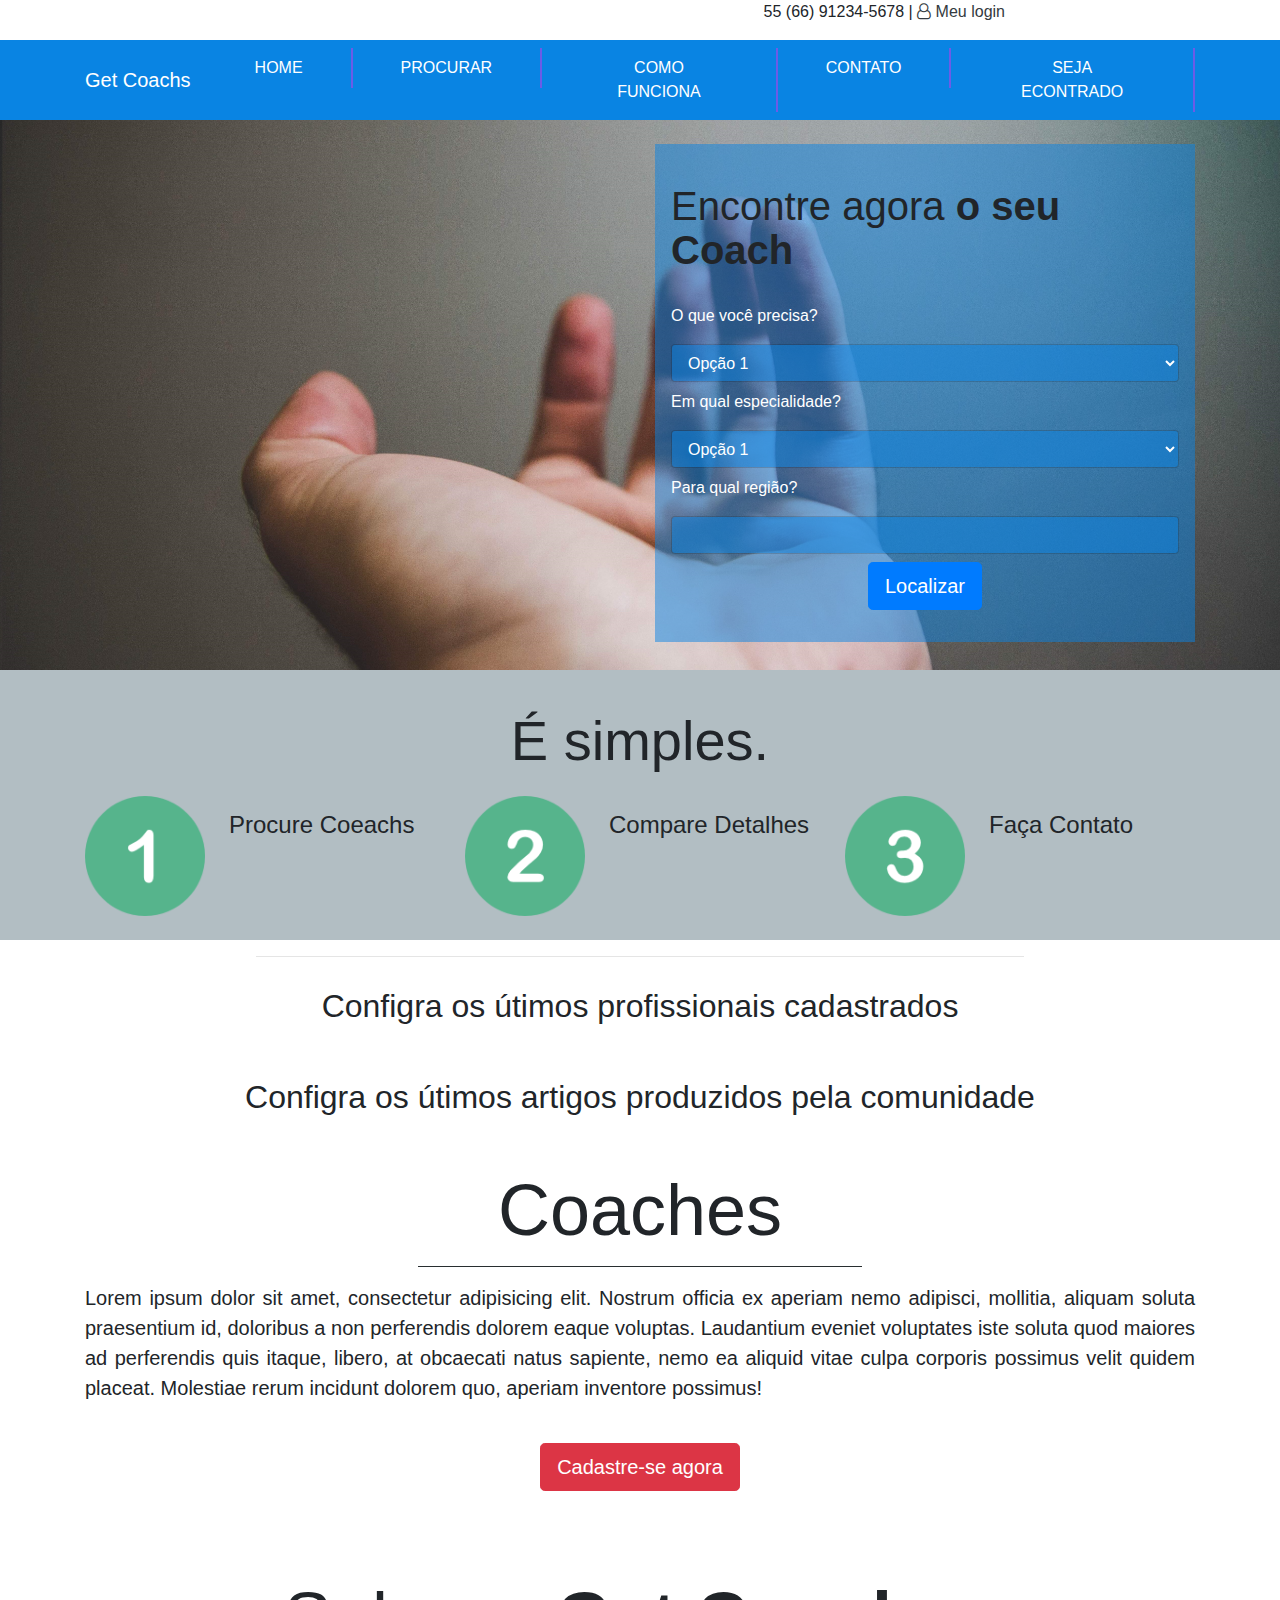
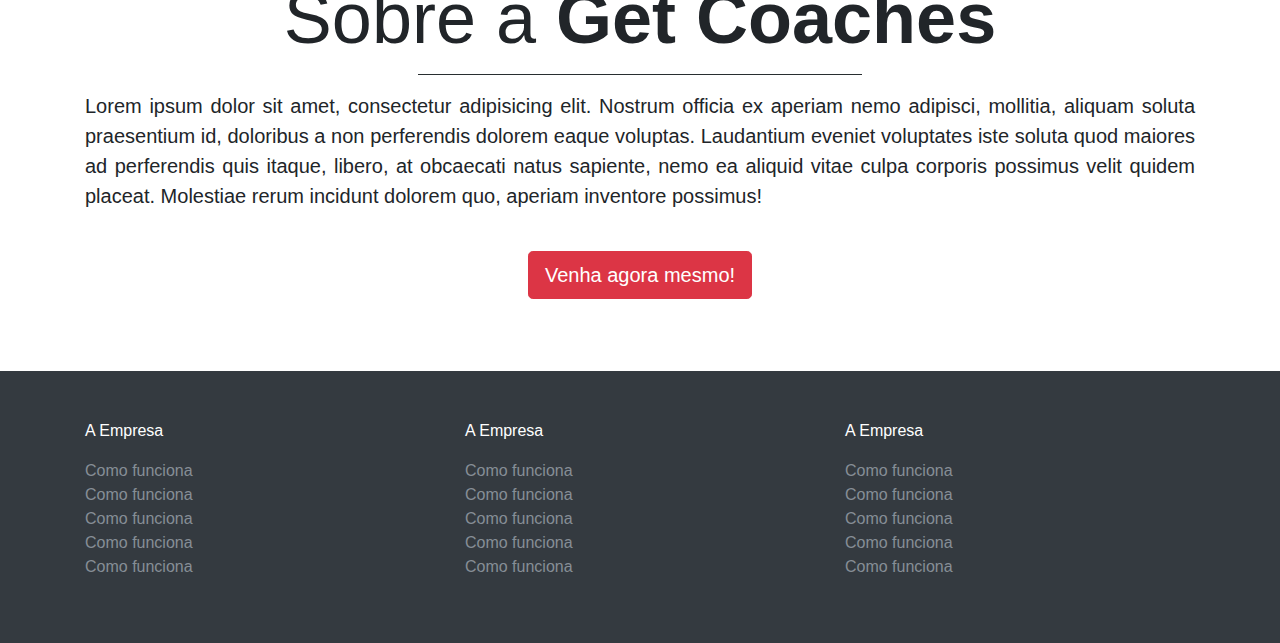
<file: index.html>
<!DOCTYPE html>
<html class="no-js" lang="en">
    <head>
        <meta http-equiv="x-ua-compatible" content="ie=edge">
        <meta name="viewport" content="width=device-width, initial-scale=1.0" />
        <link rel="stylesheet" href="css/font-awesome.min.css">
        <link rel="stylesheet" href="css/bootstrap.css">
        <link rel="stylesheet" href="css/animate.min.css">
        <link rel="stylesheet" href="css/style.css">
        <title>Get Coachs - Os melhores Coachs, Mentores e Analistas de Assessment Estão todos aqui!</title>
        
    </head>

    <body>
        <div class="container">
            <div class="row">
                <div class="col-8 mx-auto">
                    <div class="contato">
                        <p class="text-right">
                            55 (66) 91234-5678 | <a class="text-dark" href="#"><i class="fa fa-user-o"></i> Meu login</a>
                         </p>
                    </div>
                </div>
            </div>
        </div>
        <nav class="navbar navbar-expand-sm">
            <div class="container">
                <a class="navbar-brand text-white " href="#">Get Coachs</a>
                <button 
                    class="navbar-toggler"
                    data-toggle="collapse"
                    data-target="#navBar"
                    >
                    <span class=" navbar-toggler-icon"></span>
                </button>

                <div id="navBar" class="collapse navbar-collapse">
                    <ul class="navbar-nav text-uppercase">
                        <li class="nav-item">
                            <a href="#" class="px-5 nav-link text-center text-white home-option">Home</a>
                        </li>
                        <li class="nav-item">
                            <a href="#" class="px-5 nav-link text-center home-option text-white ">Procurar</a>
                        </li>
                        <li class="nav-item">
                            <a href="#" class="px-5 nav-link text-center home-option text-white ">como funciona</a>
                        </li>
                        <li class="nav-item">
                            <a href="#" class="px-5 nav-link text-center home-option text-white ">contato</a>
                        </li>
                        <li class="nav-item">
                            <a href="#" class="px-5 nav-link text-center home-option text-white ">seja econtrado</a>
                        </li>
                    </ul>
                </div>
            </div>
        </nav>

        <main>       
            <div class="home">
                <div class="bg-overlay">
                    <div class="container py-4">
                        <div class="row">
                            <div class="col-md-6 ml-auto">
                                
                                <form action="busca.html" class="form-overlay p-3">
                                    <p class="py-4 h1 font-weight-normal">
                                        Encontre agora <strong>o seu Coach</strong>
                                    </p>
                                    <label class="text-white" for="coach">O que você precisa?</label>
                                    <select name="" id="" class="form-control my-2">
                                        <option value="">Opção 1</option>
                                        <option value="">Opção 2</option>
                                        <option value="">Opção 3</option>
                                        <option value="">Opção 4</option>
                                    </select>

                                    <label class="text-white" for="coach">Em qual especialidade?</label>

                                    <select name="" id="" class="form-control my-2">
                                        <option value="">Opção 1</option>
                                        <option value="">Opção 2</option>
                                        <option value="">Opção 3</option>
                                        <option value="">Opção 4</option>
                                    </select>
                                    <label class="text-white" for="coach">Para qual região?</label>

                                    <input type="text" class="form-control my-2">
                                    <p class="text-center">
                                        <input class="btn btn-primary btn-lg" type="submit" value="Localizar">
                                    </p>
                                </form>
                            </div>
                        </div>
                    </div>
                </div>
            </div>
            <div class="tres-passos py-3">
                <div class="container">
                    <div class="row">
                        <div class="col-12">
                            <p class="text-center display-4 my-4">
                                É simples.
                            </p>
                        </div>
                    </div>
                    <div class="row">
                        
                    <div class="col-md-4 col-xs-12 mb-2">
                        <div class="media">
                            <img class="mr-4" width="120px" src="img/one.png" alt="">
                            <div class="media-body">
                                <p class="h4 mt-3">
                                    Procure Coeachs
                                </p>
                            </div>
                        </div>
                        
                    </div>

                    <div class="col-md-4 col-xs-12 mb-2">
                        <div class="media">
                            <img class="mr-4" width="120px" src="img/two.png" alt="">
                            <div class="media-body">
                                <p class="h4 mt-3">
                                    Compare Detalhes
                                </p>
                            </div>
                        </div>
                    </div>

                    <div class="col-md-4 col-xs-12 mb-2">
                        <div class="media">
                            <img class="mr-4" width="120px" src="img/three.png" alt="">

                            <div class="media-body">
                                <p class="h4 mt-3">
                                    Faça Contato
                                </p>
                            </div>
                        </div>
                    </div>
                    </div>
                </div>
            </div>
        </main>
        <hr width="60%">

        <div class="ultimos-cadastrados py-3 mb-3">
            <div class="container">
                <div class="row">
                    <div class="col-md-12">
                        <p class="text-center h2 font-weight-normal">
                            Configra os útimos profissionais cadastrados
                        </p>
                    </div>
                </div>
            </div>
        </div>
        <div class="ultimos-artigos py-3 mb-3">
            <div class="container">
                <div class="row">
                    <div class="col-md-12">
                        <p class="text-center h2 font-weight-normal">
                            Configra os útimos artigos produzidos pela comunidade
                        </p>
                    </div>
                </div>
            </div>
        </div>

        <div class="coaches py-3 mb-3">
            <div class="container">
                <div class="row">
                    <div class="col-md-12">
                        <p class="text-center display-3 font-weight-normal">
                            Coaches
                        </p>
                        <hr style="width: 40%; min-width: 100px; background-color: rgba(45, 52, 54,1.0); ">
                        <p class="text-justify lead">
                            Lorem ipsum dolor sit amet, consectetur adipisicing elit. Nostrum officia ex aperiam nemo adipisci, mollitia, aliquam soluta praesentium id, doloribus a non perferendis dolorem eaque voluptas. Laudantium eveniet voluptates iste soluta quod maiores ad perferendis quis itaque, libero, at obcaecati natus sapiente, nemo ea aliquid vitae culpa corporis possimus velit quidem placeat. Molestiae rerum incidunt dolorem quo, aperiam inventore possimus!
                        </p>
                        <p class="text-center py-4">
                            <a class="btn btn-lg btn-danger" href="#">Cadastre-se agora</a>
                        </p>
                    </div>
                </div>
            </div>
        </div>

        <div class="coaches py-3 mb-3">
            <div class="container">
                <div class="row">
                    <div class="col-md-12">
                        <p class="text-center display-3 font-weight-normal">
                            Sobre a <strong>Get Coaches</strong>
                        </p>
                        <hr style="width: 40%; min-width: 100px; background-color: rgba(45, 52, 54,1.0); ">
                        <p class="text-justify lead">
                            Lorem ipsum dolor sit amet, consectetur adipisicing elit. Nostrum officia ex aperiam nemo adipisci, mollitia, aliquam soluta praesentium id, doloribus a non perferendis dolorem eaque voluptas. Laudantium eveniet voluptates iste soluta quod maiores ad perferendis quis itaque, libero, at obcaecati natus sapiente, nemo ea aliquid vitae culpa corporis possimus velit quidem placeat. Molestiae rerum incidunt dolorem quo, aperiam inventore possimus!
                        </p>
                        <p class="text-center py-4">
                            <a class="btn btn-lg btn-danger" href="#">Venha agora mesmo!</a>
                        </p>
                    </div>
                </div>
            </div>
        </div>

        <div class="footer py-5 bg-dark">
            <div class="container">
                <div class="row">
                    <div class="col-md-4 col-xs-12">
                        <p class="text-white">A Empresa</p>
                        <ul class="list-unstyled">
                            <li class="">
                                <a href="#" class="my-4 text-muted">Como funciona</a>
                            </li>
                            <li class="">
                                <a href="#" class="my-4 text-muted">Como funciona</a>
                            </li>
                            <li class="">
                                <a href="#" class="my-4 text-muted">Como funciona</a>
                            </li>
                            <li class="">
                                <a href="#" class="my-4 text-muted">Como funciona</a>
                            </li>
                            <li class="">
                                <a href="#" class="my-4 text-muted">Como funciona</a>
                            </li>
                        </ul>
                    </div>
                    <div class="col-md-4 col-xs-12">
                        <p class="text-white">A Empresa</p>
                        <ul class="list-unstyled">
                            <li class="">
                                <a href="#" class="my-4 text-muted">Como funciona</a>
                            </li>
                            <li class="">
                                <a href="#" class="my-4 text-muted">Como funciona</a>
                            </li>
                            <li class="">
                                <a href="#" class="my-4 text-muted">Como funciona</a>
                            </li>
                            <li class="">
                                <a href="#" class="my-4 text-muted">Como funciona</a>
                            </li>
                            <li class="">
                                <a href="#" class="my-4 text-muted">Como funciona</a>
                            </li>
                        </ul>
                    </div>
                    <div class="col-md-4 col-xs-12">
                        <p class="text-white">A Empresa</p>
                        <ul class="list-unstyled">
                            <li class="">
                                <a href="#" class="my-4 text-muted">Como funciona</a>
                            </li>
                            <li class="">
                                <a href="#" class="my-4 text-muted">Como funciona</a>
                            </li>
                            <li class="">
                                <a href="#" class="my-4 text-muted">Como funciona</a>
                            </li>
                            <li class="">
                                <a href="#" class="my-4 text-muted">Como funciona</a>
                            </li>
                            <li class="">
                                <a href="#" class="my-4 text-muted">Como funciona</a>
                            </li>
                        </ul>
                    </div>
                </div>
            </div>
        </div>

        <script src="js/jquery.min.js"></script>
        <script src="js/popper.min.js"></script>
        <script src="js/bootstrap.min.js"></script>
        <script src="js/wow.min.js"></script>

        <script>
        </script>
    </body>
</html>
</file>
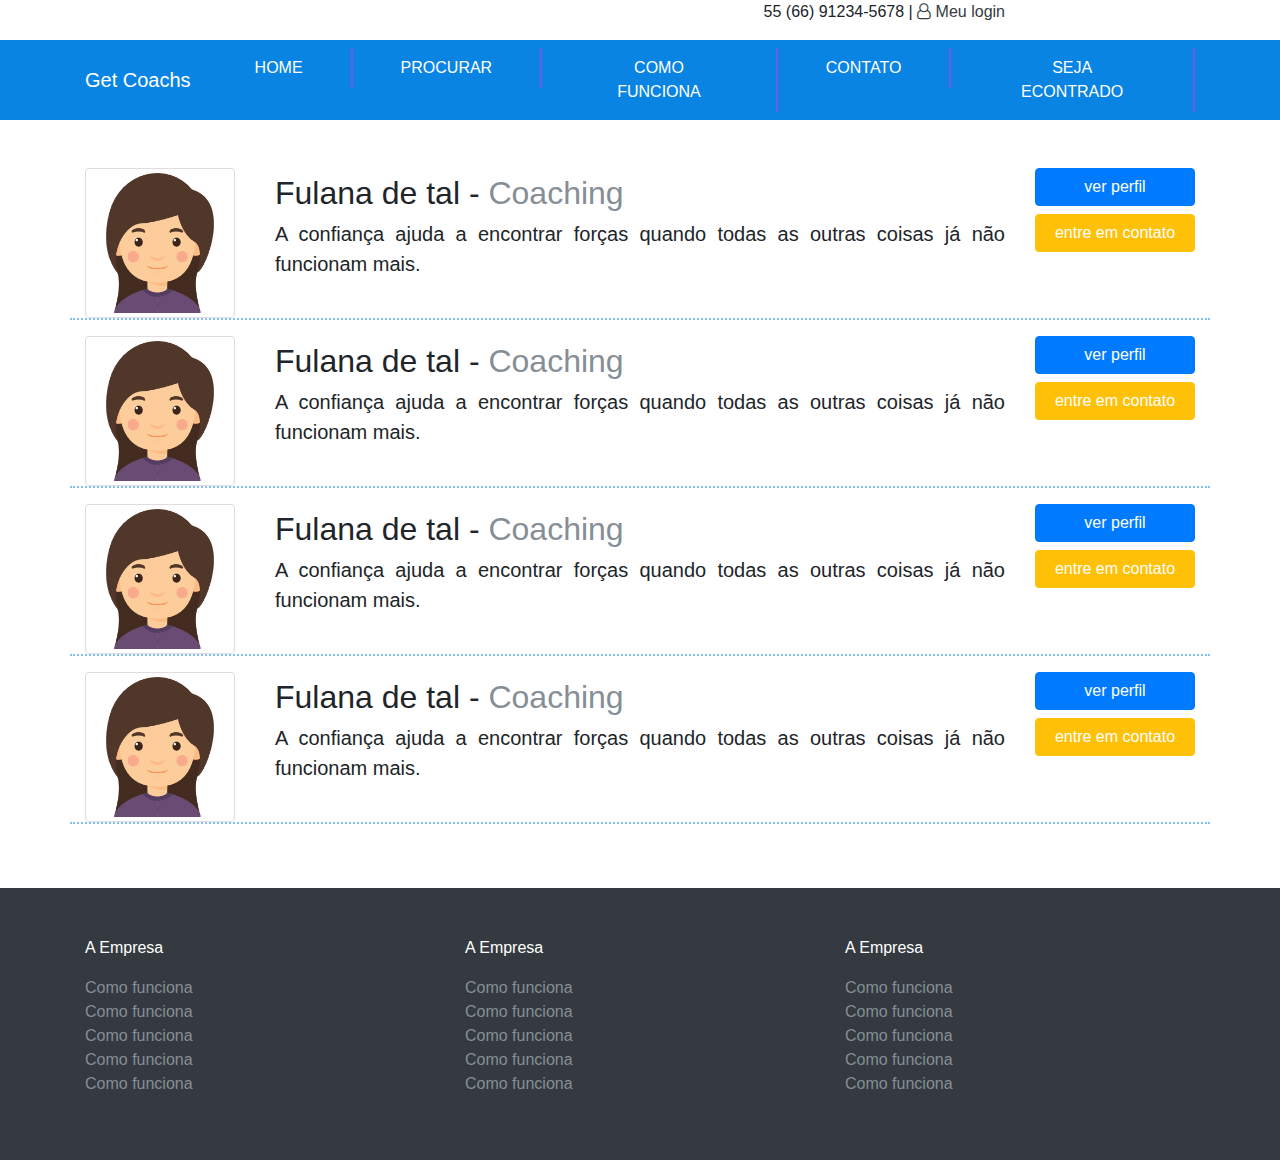
<file: busca.html>
<!DOCTYPE html>
<html class="no-js" lang="en">
    <head>
        <meta http-equiv="x-ua-compatible" content="ie=edge">
        <meta name="viewport" content="width=device-width, initial-scale=1.0" />
        <link rel="stylesheet" href="css/font-awesome.min.css">
        <link rel="stylesheet" href="css/bootstrap.css">
        <link rel="stylesheet" href="css/animate.min.css">
        <link rel="stylesheet" href="css/style.css">
        <title>Get Coachs - Os melhores Coachs, Mentores e Analistas de Assessment Estão todos aqui!</title>
        
    </head>

    <body>
        <div class="container">
            <div class="row">
                <div class="col-8 mx-auto">
                    <div class="contato">
                        <p class="text-right">
                            55 (66) 91234-5678 | <a class="text-dark" href="#"><i class="fa fa-user-o"></i> Meu login</a>
                         </p>
                    </div>
                </div>
            </div>
        </div>
        <nav class="navbar navbar-expand-sm">
            <div class="container">
                <a class="navbar-brand text-white " href="#">Get Coachs</a>
                <button 
                    class="navbar-toggler"
                    data-toggle="collapse"
                    data-target="#navBar"
                    >
                    <span class=" navbar-toggler-icon"></span>
                </button>

                <div id="navBar" class="collapse navbar-collapse">
                    <ul class="navbar-nav text-uppercase">
                        <li class="nav-item">
                            <a href="#" class="px-5 nav-link text-center text-white home-option">Home</a>
                        </li>
                        <li class="nav-item">
                            <a href="#" class="px-5 nav-link text-center home-option text-white ">Procurar</a>
                        </li>
                        <li class="nav-item">
                            <a href="#" class="px-5 nav-link text-center home-option text-white ">como funciona</a>
                        </li>
                        <li class="nav-item">
                            <a href="#" class="px-5 nav-link text-center home-option text-white ">contato</a>
                        </li>
                        <li class="nav-item">
                            <a href="#" class="px-5 nav-link text-center home-option text-white ">seja econtrado</a>
                        </li>
                    </ul>
                </div>
            </div>
        </nav>
        <div class="container py-5">
        	<div class="row row-item-busca mb-3">
        		<div class="col-md-2 col-xs-12">
        			<img width="150px" src="img/girl.png" class="img-fluid img-thumbnail" alt="">

        		</div>
        		<div class="col-md-8 mt-2 col-xs-12 text-left">
        			<h2>Fulana de tal - <span class="text-muted">Coaching</span></h2>
        			<p class="lead text-justify">
        				A confiança ajuda a encontrar forças quando todas as outras coisas já não funcionam mais.
        			</p>
        		</div>
        		<div class="col-md-2 col-xs-12">
        			<a class="py-2 btn btn-block btn-primary" href="fulanadetal.html">ver perfil</a>
        			<a class="py-2 text-white btn btn-block btn-warning" href="#">entre em contato</a>
        		</div>
        	</div>

        	<div class="row mb-3 row-item-busca">
        		<div class="col-md-2 col-xs-12">
        			<img width="150px" src="img/girl.png" class="img-fluid img-thumbnail" alt="">

        		</div>
        		<div class="col-md-8 mt-2 col-xs-12 text-left">
        			<h2>Fulana de tal - <span class="text-muted">Coaching</span></h2>
        			<p class="lead text-justify">
        				A confiança ajuda a encontrar forças quando todas as outras coisas já não funcionam mais.
        			</p>
        		</div>
        		<div class="col-md-2 col-xs-12">
        			<a class="py-2 btn btn-block btn-primary" href="fulanadetal.html">ver perfil</a>
        			<a class="py-2 text-white btn btn-block btn-warning" href="#">entre em contato</a>
        		</div>
        	</div>

        	<div class="row mb-3 row-item-busca">
        		<div class="col-md-2 col-xs-12">
        			<img width="150px" src="img/girl.png" class="img-fluid img-thumbnail" alt="">

        		</div>
        		<div class="col-md-8 mt-2 col-xs-12 text-left">
        			<h2>Fulana de tal - <span class="text-muted">Coaching</span></h2>
        			<p class="lead text-justify">
        				A confiança ajuda a encontrar forças quando todas as outras coisas já não funcionam mais.
        			</p>
        		</div>
        		<div class="col-md-2 col-xs-12">
        			<a class="py-2 btn btn-block btn-primary" href="fulanadetal.html">ver perfil</a>
        			<a class="py-2 text-white btn btn-block btn-warning" href="#">entre em contato</a>
        		</div>
        	</div>

        	<div class="row mb-3 row-item-busca">
        		<div class="col-md-2 col-xs-12">
        			<img width="150px" src="img/girl.png" class="img-fluid img-thumbnail" alt="">

        		</div>
        		<div class="col-md-8 mt-2 col-xs-12 text-left">
        			<h2>Fulana de tal - <span class="text-muted">Coaching</span></h2>
        			<p class="lead text-justify">
        				A confiança ajuda a encontrar forças quando todas as outras coisas já não funcionam mais.
        			</p>
        		</div>
        		<div class="col-md-2 col-xs-12">
        			<a class="py-2 btn btn-block btn-primary" href="fulanadetal.html">ver perfil</a>
        			<a class="py-2 text-white btn btn-block btn-warning" href="#">entre em contato</a>
        		</div>
        	</div>
        </div>

		
		 <div class="footer py-5 bg-dark">
            <div class="container">
                <div class="row">
                    <div class="col-md-4 col-xs-12">
                        <p class="text-white">A Empresa</p>
                        <ul class="list-unstyled">
                            <li class="">
                                <a href="#" class="my-4 text-muted">Como funciona</a>
                            </li>
                            <li class="">
                                <a href="#" class="my-4 text-muted">Como funciona</a>
                            </li>
                            <li class="">
                                <a href="#" class="my-4 text-muted">Como funciona</a>
                            </li>
                            <li class="">
                                <a href="#" class="my-4 text-muted">Como funciona</a>
                            </li>
                            <li class="">
                                <a href="#" class="my-4 text-muted">Como funciona</a>
                            </li>
                        </ul>
                    </div>
                    <div class="col-md-4 col-xs-12">
                        <p class="text-white">A Empresa</p>
                        <ul class="list-unstyled">
                            <li class="">
                                <a href="#" class="my-4 text-muted">Como funciona</a>
                            </li>
                            <li class="">
                                <a href="#" class="my-4 text-muted">Como funciona</a>
                            </li>
                            <li class="">
                                <a href="#" class="my-4 text-muted">Como funciona</a>
                            </li>
                            <li class="">
                                <a href="#" class="my-4 text-muted">Como funciona</a>
                            </li>
                            <li class="">
                                <a href="#" class="my-4 text-muted">Como funciona</a>
                            </li>
                        </ul>
                    </div>
                    <div class="col-md-4 col-xs-12">
                        <p class="text-white">A Empresa</p>
                        <ul class="list-unstyled">
                            <li class="">
                                <a href="#" class="my-4 text-muted">Como funciona</a>
                            </li>
                            <li class="">
                                <a href="#" class="my-4 text-muted">Como funciona</a>
                            </li>
                            <li class="">
                                <a href="#" class="my-4 text-muted">Como funciona</a>
                            </li>
                            <li class="">
                                <a href="#" class="my-4 text-muted">Como funciona</a>
                            </li>
                            <li class="">
                                <a href="#" class="my-4 text-muted">Como funciona</a>
                            </li>
                        </ul>
                    </div>
                </div>
            </div>
        </div>

        <script src="js/jquery.min.js"></script>
        <script src="js/popper.min.js"></script>
        <script src="js/bootstrap.min.js"></script>
        <script src="js/wow.min.js"></script>

        <script>
        </script>
    </body>
</html>
</file>
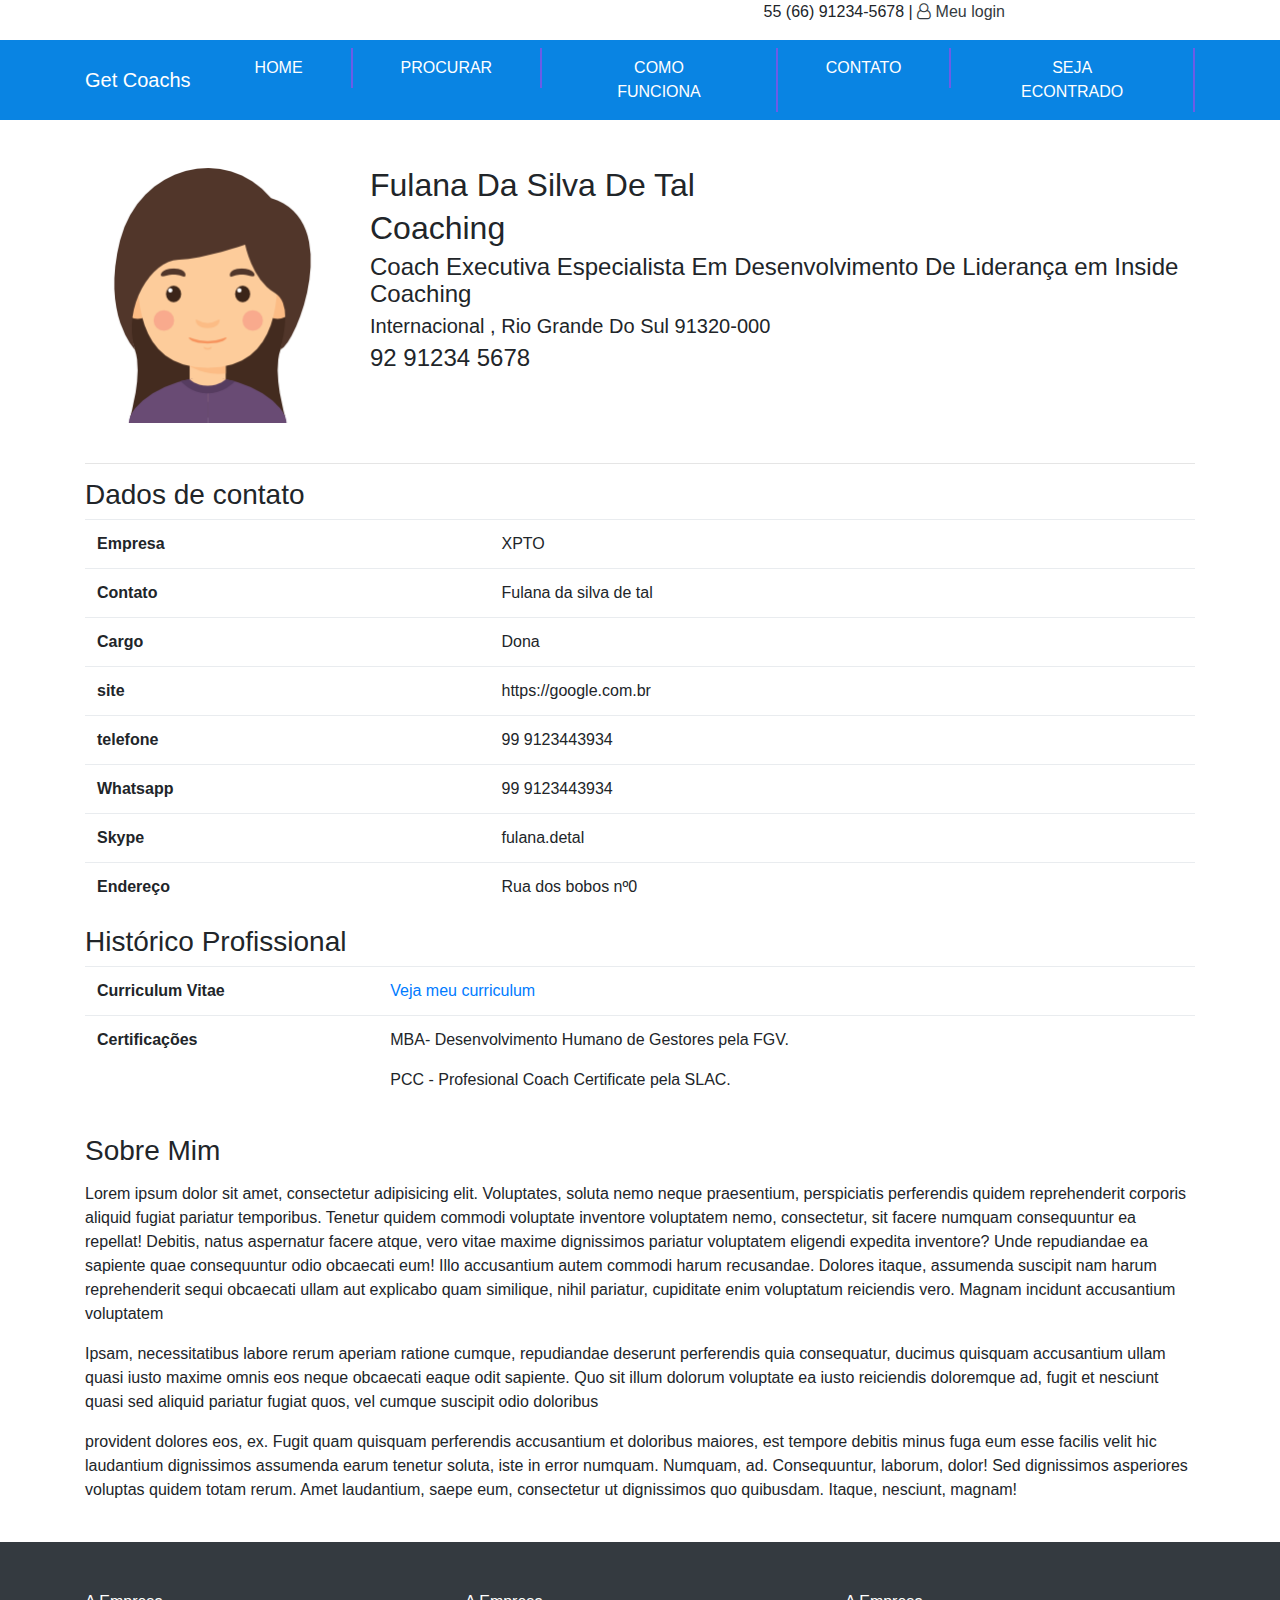
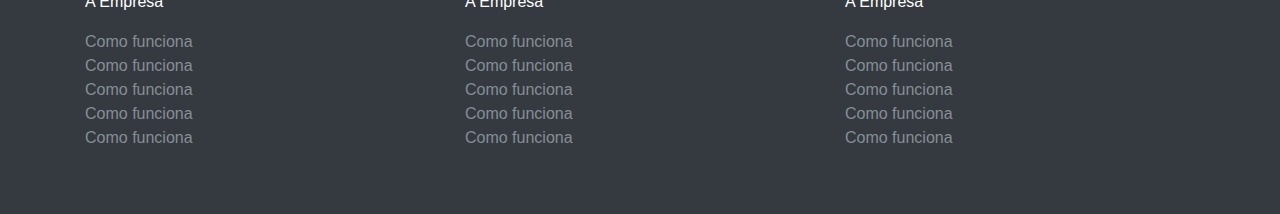
<file: fulanadetal.html>
<!DOCTYPE html>
<html class="no-js" lang="en">
    <head>
        <meta http-equiv="x-ua-compatible" content="ie=edge">
	    <meta name="viewport" content="width=device-width, initial-scale=1.0" />
        <link rel="stylesheet" href="css/font-awesome.min.css">
        <link rel="stylesheet" href="css/bootstrap.css">
        <link rel="stylesheet" href="css/animate.min.css">
        <link rel="stylesheet" href="css/style.css">
        <title>Get Coachs - Os melhores Coachs, Mentores e Analistas de Assessment Estão todos aqui!</title>
        
    </head>

    <body>
        <div class="container">
            <div class="row">
                <div class="col-8 mx-auto">
                    <div class="contato">
                        <p class="text-right">
                            55 (66) 91234-5678 | <a class="text-dark" href="#"><i class="fa fa-user-o"></i> Meu login</a>
                         </p>
                    </div>
                </div>
            </div>
        </div>
        <nav class="navbar navbar-expand-sm">
            <div class="container">
                <a class="navbar-brand text-white " href="#">Get Coachs</a>
                <button 
                    class="navbar-toggler"
                    data-toggle="collapse"
                    data-target="#navBar"
                    >
                    <span class=" navbar-toggler-icon"></span>
                </button>

                <div id="navBar" class="collapse navbar-collapse">
                    <ul class="navbar-nav text-uppercase">
                        <li class="nav-item">
                            <a href="#" class="px-5 nav-link text-center text-white home-option">Home</a>
                        </li>
                        <li class="nav-item">
                            <a href="#" class="px-5 nav-link text-center home-option text-white ">Procurar</a>
                        </li>
                        <li class="nav-item">
                            <a href="#" class="px-5 nav-link text-center home-option text-white ">como funciona</a>
                        </li>
                        <li class="nav-item">
                            <a href="#" class="px-5 nav-link text-center home-option text-white ">contato</a>
                        </li>
                        <li class="nav-item">
                            <a href="#" class="px-5 nav-link text-center home-option text-white ">seja econtrado</a>
                        </li>
                    </ul>
                </div>
            </div>
        </nav>

        <div class="container py-4">
        	<div class="row">
        		<div class="col-md-3 col-xs-12 py-4">
        			<img class="img-fluid" src="img/girl.png" alt="">
        		</div>
        		<div class="col-md-9 mt-md-4 col-xs-12">
        			<h2 class="text-capitalize">Fulana da silva de tal</h2>
        			<h2 class="text-capitalize">Coaching</h2>
        			<h4>
        				Coach Executiva Especialista Em Desenvolvimento De Liderança em Inside Coaching
        			</h4>
        			<h5>
        				Internacional , Rio Grande Do Sul 91320-000
        			</h5>
        			<h4>
        				92 91234 5678
        			</h4>
        		</div>
        	</div>
        	<hr>
        	<div class="row">
        		<div class="col-md-12 col-xs-12">
        			<h3>Dados de contato</h3>
        			<table class="table">
        				<tr>
        					<td>
        						<strong>Empresa</strong>
        					</td>
        					<td>
        						XPTO
        					</td>
        				</tr>
        				<tr>
        					<td>
        						<strong>Contato</strong>
        					</td>
        					<td>
        						Fulana da silva de tal
        					</td>
        				</tr>
        				<tr>
        					<td>
        						<strong>Cargo</strong>
        					</td>
        					<td>
        						Dona
        					</td>
        				</tr>
        				<tr>
        					<td>
        						<strong>site</strong>
        					</td>
        					<td>
        						https://google.com.br
        					</td>
        				</tr>
        				<tr>
        					<td>
        						<strong>telefone</strong>
        					</td>
        					<td>
        						99 9123443934
        					</td>
        				</tr>
        				<tr>
        					<td>
        						<strong>Whatsapp</strong>
        					</td>
        					<td>
        						99 9123443934
        					</td>
        				</tr>

        				<tr>
        					<td>
        						<strong>Skype</strong>
        					</td>
        					<td>
        						fulana.detal
        					</td>
        				</tr>

        				<tr>
        					<td>
        						<strong>Endereço</strong>
        					</td>
        					<td>
        						Rua dos bobos nº0
        					</td>
        				</tr>
        			</table>
        		</div>

        		<div class="col-md-12 col-xs-12">
        			<h3>Histórico Profissional</h3>
        			<table class="table">
        				<tr>
        					<td>
        						<strong>
        							Curriculum Vitae
        						</strong>
        					</td>
        					<td>
        						<a href="#">Veja meu curriculum</a>
        					</td>
        				</tr>
        				<tr>
        					<td>
        						<strong>
        							Certificações
        						</strong>
        					<td>
        						<p>MBA- Desenvolvimento Humano de Gestores pela FGV. </p>
        						<p>PCC - Profesional Coach Certificate pela SLAC. </p>
        					</td>
        					</td>
        				</tr>
        			</table>
        		</div>
        		<div class="col-md-12 col-xs-12">
        			<h3>Sobre Mim</h3>
        			<p class="lead text-justify">
        				<p>
        					Lorem ipsum dolor sit amet, consectetur adipisicing elit. Voluptates, soluta nemo neque praesentium, perspiciatis perferendis quidem reprehenderit corporis aliquid fugiat pariatur temporibus. Tenetur quidem commodi voluptate inventore voluptatem nemo, consectetur, sit facere numquam consequuntur ea repellat! Debitis, natus aspernatur facere atque, vero vitae maxime dignissimos pariatur voluptatem eligendi expedita inventore? Unde repudiandae ea sapiente quae consequuntur odio obcaecati eum! Illo accusantium autem commodi harum recusandae. Dolores itaque, assumenda suscipit nam harum reprehenderit sequi obcaecati ullam aut explicabo quam similique, nihil pariatur, cupiditate enim voluptatum reiciendis vero. Magnam incidunt accusantium voluptatem
        				</p> 
        				<p>Ipsam, necessitatibus labore rerum aperiam ratione cumque, repudiandae deserunt perferendis quia consequatur, ducimus quisquam accusantium ullam quasi iusto maxime omnis eos neque obcaecati eaque odit sapiente. Quo sit illum dolorum voluptate ea iusto reiciendis doloremque ad, fugit et nesciunt quasi sed aliquid pariatur fugiat quos, vel cumque suscipit odio doloribus</p>
        				<p>provident dolores eos, ex. Fugit quam quisquam perferendis accusantium et doloribus maiores, est tempore debitis minus fuga eum esse facilis velit hic laudantium dignissimos assumenda earum tenetur soluta, iste in error numquam. Numquam, ad. Consequuntur, laborum, dolor! Sed dignissimos asperiores voluptas quidem totam rerum. Amet laudantium, saepe eum, consectetur ut dignissimos quo quibusdam. Itaque, nesciunt, magnam!</p>
        			</p>
        		</div>
        	</div>
        </div>
	
        <div class="footer py-5 bg-dark">
            <div class="container">
                <div class="row">
                    <div class="col-md-4 col-xs-12">
                        <p class="text-white">A Empresa</p>
                        <ul class="list-unstyled">
                            <li class="">
                                <a href="#" class="my-4 text-muted">Como funciona</a>
                            </li>
                            <li class="">
                                <a href="#" class="my-4 text-muted">Como funciona</a>
                            </li>
                            <li class="">
                                <a href="#" class="my-4 text-muted">Como funciona</a>
                            </li>
                            <li class="">
                                <a href="#" class="my-4 text-muted">Como funciona</a>
                            </li>
                            <li class="">
                                <a href="#" class="my-4 text-muted">Como funciona</a>
                            </li>
                        </ul>
                    </div>
                    <div class="col-md-4 col-xs-12">
                        <p class="text-white">A Empresa</p>
                        <ul class="list-unstyled">
                            <li class="">
                                <a href="#" class="my-4 text-muted">Como funciona</a>
                            </li>
                            <li class="">
                                <a href="#" class="my-4 text-muted">Como funciona</a>
                            </li>
                            <li class="">
                                <a href="#" class="my-4 text-muted">Como funciona</a>
                            </li>
                            <li class="">
                                <a href="#" class="my-4 text-muted">Como funciona</a>
                            </li>
                            <li class="">
                                <a href="#" class="my-4 text-muted">Como funciona</a>
                            </li>
                        </ul>
                    </div>
                    <div class="col-md-4 col-xs-12">
                        <p class="text-white">A Empresa</p>
                        <ul class="list-unstyled">
                            <li class="">
                                <a href="#" class="my-4 text-muted">Como funciona</a>
                            </li>
                            <li class="">
                                <a href="#" class="my-4 text-muted">Como funciona</a>
                            </li>
                            <li class="">
                                <a href="#" class="my-4 text-muted">Como funciona</a>
                            </li>
                            <li class="">
                                <a href="#" class="my-4 text-muted">Como funciona</a>
                            </li>
                            <li class="">
                                <a href="#" class="my-4 text-muted">Como funciona</a>
                            </li>
                        </ul>
                    </div>
                </div>
            </div>
        </div>

        <script src="js/jquery.min.js"></script>
        <script src="js/popper.min.js"></script>
        <script src="js/bootstrap.min.js"></script>
        <script src="js/wow.min.js"></script>

        <script>
        </script>
    </body>
</html>
</file>
<file: css/style.css>
.home-option {
  border-right: 2px solid #6c5ce7; }

.navbar {
  background-color: #0984e3;
  color: white; }

.home {
  background: url("../img/bg-desktop.jpg");
  background-size: cover;
  min-height: 550px; }

.form-overlay {
  background-color: rgba(9, 132, 227, 0.5); }

.form-control, .form-control:active, .form-control:focus {
  color: white;
  background-color: rgba(9, 132, 227, 0.5); }

.tres-passos {
  background-color: #b2bec3; }

.row-item-busca {
  border-bottom: 2px dotted rgba(9, 132, 227, 0.5); }

@media screen and (max-width: 700px) {
  .home-option {
    border-right: none;
    border-bottom: 2px solid #6c5ce7; } }
</file>
